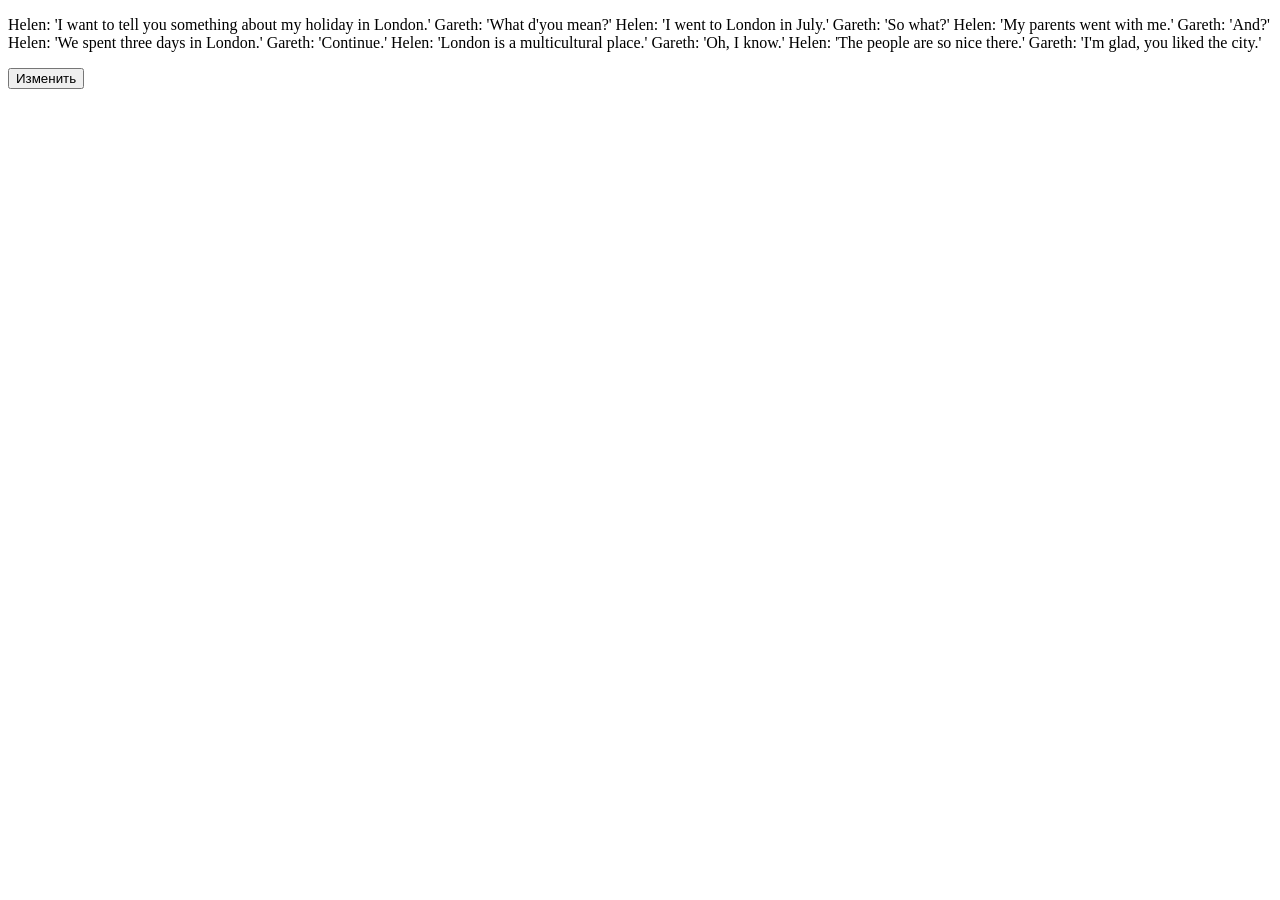
<file: regularExpressions.html>
<!DOCTYPE html>
<html lang="en">
    <head>
        <meta charset="UTF-8">
        <title>Title</title>
    </head>
    <body>
        <p id="text">
            Helen: 'I want to tell you something about my holiday in London.'
            Gareth: 'What d'you mean?'
            Helen: 'I went to London in July.'
            Gareth: 'So what?'
            Helen: 'My parents went with me.'
            Gareth: 'And?'
            Helen: 'We spent three days in London.'
            Gareth: 'Continue.'
            Helen: 'London is a multicultural place.'
            Gareth: 'Oh, I know.'
            Helen: 'The people are so nice there.'
            Gareth: 'I'm glad, you liked the city.'
        </p>
        <button id="replace">Изменить</button>
        <script>
            let text = document.getElementById('text');
            document.getElementById('replace').addEventListener('click', () => {
                text.textContent = text.textContent.replace(/\B'|'\B/g, '"');
            });
        </script>
    </body>
</html>
</file>
